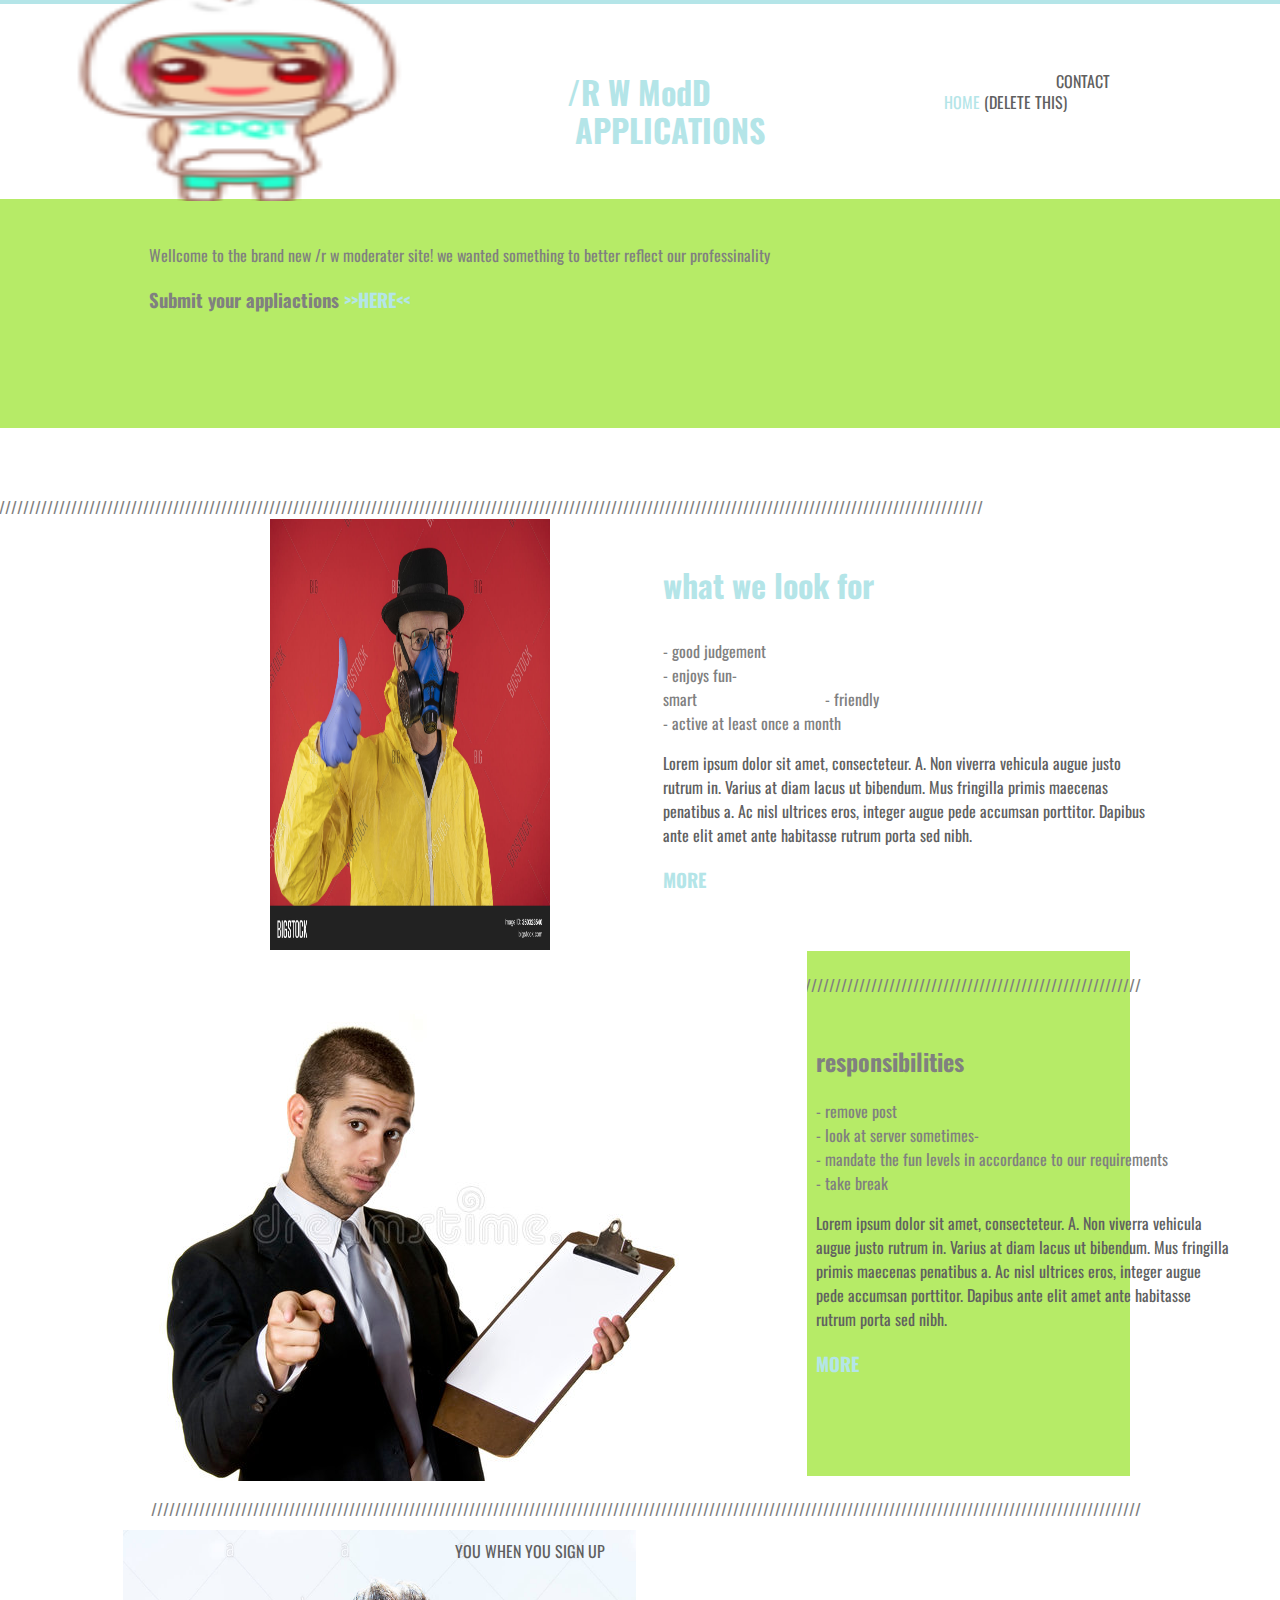
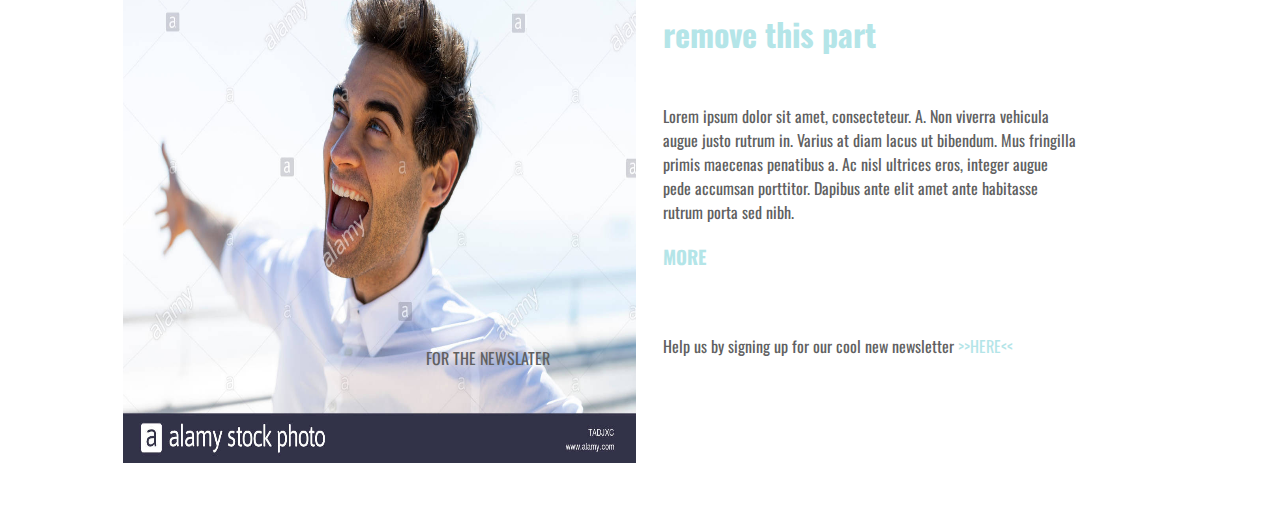
<file: index.html>
<!doctype html><html lang=""><head>
    <title>new application website!!! - Home</title>
    <meta charset="UTF-8">
    <meta name="generator" content="Silex v2.2.12">

    
    

    <script type="text/javascript" src="js/jquery.js"></script>
    
    
    <script type="text/javascript" src="js/front-end.js"></script>
    <link rel="stylesheet" href="css/normalize.css">
    <link rel="stylesheet" href="css/front-end.css">

    

    

    






    
    































    
    
<link href="https://fonts.googleapis.com/css?family=Oswald" rel="stylesheet" class="silex-custom-font"><meta name="viewport" content="width=device-width, initial-scale=1"><script type="text/javascript" class="silex-script"></script><script src="js/script.js" type="text/javascript"></script><link href="css/styles.css" rel="stylesheet" type="text/css"><style>body { opacity: 0; transition: .25s opacity ease; }</style></head>

<body data-silex-type="container-element" class="body-initial all-style enable-mobile prevent-resizable prevent-selectable editable-style .my-class silex-runtime silex-published" style="" data-new-gr-c-s-loaded="8.872.0" data-current-page="page-home">
    
    
    



    



































    













    
    

    



    
    






























<section data-silex-type="container-element" class="container-element editable-style silex-id-1483130857943-13 section-element small-height website-min-width hide-on-mobile prevent-resizable">
        <div data-silex-type="container-element" class="editable-style silex-element-content website-width silex-id-1483130857943-12 container-element" style=""></div>
    </section><section data-silex-type="container-element" class="container-element editable-style silex-id-1483130355289-7 section-element website-min-width prevent-resizable" style="">
        
    <div data-silex-type="container-element" class="editable-style silex-element-content website-width silex-id-1483130355289-6 container-element" style="">
            
            

        <div data-silex-type="text-element" class="editable-style silex-id-1552772425150-3 text-element silex-component prevent-resizable hamburger-menu prevent-auto-z-index hide-on-desktop" style=""><div class="silex-element-content normal"><style>.hamburger-menu_1616869184738_369 {position: absolute; z-index: 20;}.silex-editor .hamburger-menu_1616869184738_369 nav {left: -9999px;}.hamburger-menu_1616869184738_369 nav ul {margin-top: 80px;}.hamburger-menu_1616869184738_369 nav {opacity: 0; position: absolute; background-color: #B4E5E8; transition: left 1s ease, height 0s ease 1s; left: -300px; width: 300px; height: 20px;}.hamburger-menu_1616869184738_369.open nav {opacity: 1; height: 100vh; left: 0; transition: left 1s ease, height 0s ease 0s;}.hamburger-menu_1616869184738_369 .nav-container {z-index: 10; position: absolute;}.hamburger-menu_1616869184738_369.open .nav-container {}.hamburger-menu_1616869184738_369 .hamburger-btn {z-index: 20; cursor: pointer; position: absolute;}.hamburger-menu_1616869184738_369 .hamburger-btn span {display: block; width: 30px; height: 5px; margin-bottom: 3px; position: relative; background-color: #000000; border: 1px solid #ffffff; border-radius: 3px; transition: border-color 0.1s ease-in,
      opacity 0.1s ease-in,
      transform 0.1s ease-in,
      background 0.1s ease-in;}.hamburger-menu_1616869184738_369.open .hamburger-btn span {border-color: rgba(255, 255, 255, 0);}.hamburger-menu_1616869184738_369 .hamburger-btn span:first-child {transform-origin: 4px -2px;}.hamburger-menu_1616869184738_369.open .hamburger-btn span:first-child {transform: rotate(45deg) translate(7px, -4px);}.hamburger-menu_1616869184738_369.open .hamburger-btn span:nth-last-child(2) {opacity: 0;}.hamburger-menu_1616869184738_369 .hamburger-btn span:nth-child(3) {transform-origin: -11px 4px;}.hamburger-menu_1616869184738_369.open .hamburger-btn span:nth-child(3) {transform: rotate(-45deg) translate(0, 12px);}</style>
<!-- inspired by https://codepen.io/erikterwan/pen/EVzeRP -->
<div class="hamburger-menu_1616869184738_369 closed">
    <div class="hamburger-btn ">
      <span></span>
      <span></span>
      <span></span>
    </div>
    <div class="nav-container">
      <div class="prevent-scale">
        <nav role="navigation" class="">
            <ul>
            
                <li><a href="./" class="page-link-active">Home</a></li>
            
                <li><a href="contact.html" class="">Contact</a></li>
            
                <li><a href="https://www.silex.me/">Powered by Silex</a></li>
            
            </ul>
        </nav>
      </div>
  </div>
</div>
<script>
(function() {
  var isOpen = false;
  function close() {
    isOpen = false;
    $('.hamburger-menu_1616869184738_369').removeClass('open');
    $('.hamburger-menu_1616869184738_369').addClass('closed');
  }
  function open() {
    isOpen = true;
    $('.hamburger-menu_1616869184738_369').addClass('open');
    $('.hamburger-menu_1616869184738_369').removeClass('closed');
  }
  function toggle() {
    if(isOpen) close();
    else open();
  }
  var silexElement = $('.hamburger-menu_1616869184738_369').closest('.editable-style');
  function move(data) {
    var offset = silexElement.offset();
    $('.hamburger-menu_1616869184738_369 .nav-container').css({
      'transform': 'translate(' + (data.scrollLeft - (offset.left/data.scale)) + 'px, ' + (data.scrollTop - (offset.top/data.scale)) + 'px)'
    });
  }
  $('.hamburger-menu_1616869184738_369 .hamburger-btn').click(function() { toggle(); });
  $(document).on('silex.scroll silex.resize', function(e) {
    close();
    move(window.silex);
  });
  close();
})();
</script>
</div></div><div data-silex-type="container-element" class="editable-style container-element silex-id-1594114016137-2 hide-on-desktop" style=""></div><div data-silex-type="image-element" class="editable-style image-element silex-id-1616762791400-0 page-home paged-element paged-element-visible" style=""><img src="assets/oLkw0_kjla_9rMas5goUz9vbjc9SD_J_ucAevXoNpQo.png"></div><div data-silex-type="text-element" class="editable-style text-element silex-id-1436036521917-4 nav hide-on-mobile" style="">
                    <div class="silex-element-content normal">
                        <p><a href="contact.html" class="">CONTACT</a>
                    </p></div>
                </div><div data-silex-type="text-element" class="editable-style text-element silex-id-1436036522018-5 nav hide-on-mobile" style="">
                    <div class="silex-element-content normal"><p>
                        <a href="./" class="page-link-active">HOME</a> (DELETE THIS)
                    </p></div>
                </div><a href="./" data-silex-type="text-element" class="editable-style text-element grey-text silex-id-1436036524330-28 page-home paged-element paged-element-visible page-link-active" style="">
                    <div class="silex-element-content normal">
                        <h1>/R W ModD</h1><h1>&nbsp;APPLICATIONS<br></h1><p><br></p><p><br></p></div>
                </a></div></section><section data-silex-type="container-element" class="container-element editable-style silex-id-1483131519736-31 section-element website-min-width prevent-resizable page-home paged-element paged-element-visible" style="">
        <div data-silex-type="container-element" class="editable-style silex-element-content website-width silex-id-1483131519736-30 container-element" style="">
            
        <div data-silex-type="text-element" class="editable-style text-element silex-id-1436036524230-27" style="">
                <div class="silex-element-content normal">Wellcome to the brand new /r w moderater site! we wanted something to better reflect our professinality<br><h3>Submit your appliactions<a href="https://tenor.com/view/monkey-dance-swag-gif-14656700" title="mod application link (IMPORTANT - REMEMBER TO CHANGE PLACEHOLDER)"> <b>&gt;&gt;HERE&lt;&lt; </b></a><br></h3>
                </div>
            </div></div>
    </section><section data-silex-type="container-element" class="container-element editable-style section-element silex-id-1483130397853-8 website-min-width prevent-resizable page-home paged-element paged-element-visible" style="">
        
    <div data-silex-type="container-element" class="editable-style silex-element-content website-width container-element silex-id-1483130397854-9" style="">
            
            

            
        <div data-silex-type="text-element" class="editable-style text-element full-width grey-text silex-id-1436036523928-24 hide-on-mobile" style="">
                <div class="silex-element-content normal">
                    /////////////////////////////////////////////////////////////////////////////////////////////////////////////////////////////////////////////////////////////////////
                </div>
            </div><div data-silex-type="text-element" class="editable-style text-element product-details silex-id-1436036523626-21" style="">
                <div class="silex-element-content normal">
                    <h1>what we look for <br></h1>
                    
                        <br>- good judgement<br><div>- enjoys fun-<br></div><div> smart&nbsp;&nbsp;&nbsp;&nbsp;&nbsp;&nbsp;&nbsp;&nbsp;&nbsp;&nbsp;&nbsp;&nbsp;&nbsp;&nbsp;&nbsp;&nbsp;&nbsp;&nbsp;&nbsp;&nbsp;&nbsp;&nbsp;&nbsp;&nbsp;&nbsp;&nbsp;&nbsp;&nbsp;&nbsp;&nbsp;&nbsp; - friendly</div><div>- active at least once a month<br></div>
                    
                    
                        <p>Lorem ipsum dolor sit amet, consecteteur. A. Non viverra vehicula augue justo rutrum in. Varius at diam lacus ut bibendum. Mus fringilla primis maecenas penatibus a. Ac nisl ultrices eros, integer augue pede accumsan porttitor.
                            Dapibus ante elit amet ante habitasse rutrum porta sed nibh. <br></p><h3><a href="./" class="page-link-active">MORE</a></h3>
                    
                </div>
            </div><div data-silex-type="image-element" class="editable-style image-element silex-id-1616763177508-1" style=""><img src="assets/350323540.jpg"></div></div></section><section data-silex-type="container-element" class="container-element editable-style section-element silex-id-1483131239726-14 website-min-width prevent-resizable page-home paged-element paged-element-visible" style="">

        
    <div data-silex-type="container-element" class="editable-style silex-element-content website-width container-element silex-id-1483131239727-15">
            
            

            
        <div data-silex-type="text-element" class="editable-style text-element full-width grey-text silex-id-1483131239727-17 hide-on-mobile">
                <div class="silex-element-content normal">
                    /////////////////////////////////////////////////////////////////////////////////////////////////////////////////////////////////////////////////////////////////////
                </div>
            </div><div data-silex-type="text-element" class="editable-style text-element product-details silex-id-1483131239727-18" style="">
                <div class="silex-element-content normal">
                    <h2>responsibilities</h2>
                    
                        - remove post<br><div>- look at server sometimes- <br></div><div>- mandate the fun levels in accordance to our requirements<br></div>- take break
                    
                    
                        <p>Lorem ipsum dolor sit amet, consecteteur. A. Non viverra vehicula augue justo rutrum in. Varius at diam lacus ut bibendum. Mus fringilla primis maecenas penatibus a. Ac nisl ultrices eros, integer augue pede accumsan porttitor.
                            Dapibus ante elit amet ante habitasse rutrum porta sed nibh. <br></p><h3><a href="./" class="page-link-active">MORE</a></h3>
                    
                </div>
            </div><div data-silex-type="image-element" class="editable-style image-element silex-id-1616763489892-2" style=""><img src="assets/young-man-clipboard-8923212.jpg"></div></div></section><section data-silex-type="container-element" class="container-element editable-style section-element silex-id-1483131242514-19 website-min-width prevent-resizable page-home paged-element paged-element-visible">

        
    <div data-silex-type="container-element" class="editable-style silex-element-content website-width container-element silex-id-1483131242514-20" style="">
            
            

            
        <div data-silex-type="text-element" class="editable-style text-element full-width grey-text silex-id-1483131242515-22 hide-on-mobile">
                <div class="silex-element-content normal">
                    /////////////////////////////////////////////////////////////////////////////////////////////////////////////////////////////////////////////////////////////////////
                </div>
            </div><div data-silex-type="text-element" class="editable-style text-element product-details silex-id-1483131242515-23" style="">
                <div class="silex-element-content normal">
                    <h1>remove this part<br></h1>
                    
                        <br>
                    
                    
                        <p>Lorem ipsum dolor sit amet, consecteteur. A. Non viverra vehicula augue justo rutrum in. Varius at diam lacus ut bibendum. Mus fringilla primis maecenas penatibus a. Ac nisl ultrices eros, integer augue pede accumsan porttitor.
                            Dapibus ante elit amet ante habitasse rutrum porta sed nibh. <br></p><h3><a href="./" class="page-link-active">MORE</a></h3><h3><br></h3><p>Help us by signing up for our cool new newsletter <a href="help.html" linktype="LinkTypePage" title="Our brand new newsletter">&gt;&gt;HERE&lt;&lt;</a> <br></p>
                    
                </div>
            </div><div data-silex-type="image-element" class="editable-style image-element silex-id-1616870264072-9" style=""><img src="assets/portrait-of-man-crying-for-joy-TADJXC.jpg"></div><div data-silex-type="text-element" class="editable-style text-element silex-id-1616870299646-11" style=""><div class="silex-element-content normal"><p>FOR THE NEWSLATER<br></p></div></div><div data-silex-type="text-element" class="editable-style text-element silex-id-1616870280276-10" style=""><div class="silex-element-content normal"><p>YOU WHEN YOU SIGN UP<br></p></div></div></div></section><section data-silex-type="container-element" class="container-element editable-style section-element silex-id-1483130400381-10 website-min-width prevent-resizable" style="">
        
    <div data-silex-type="container-element" class="editable-style silex-element-content website-width container-element silex-id-1483130400382-11" style="">
            
        </div></section></body></html>
</file>
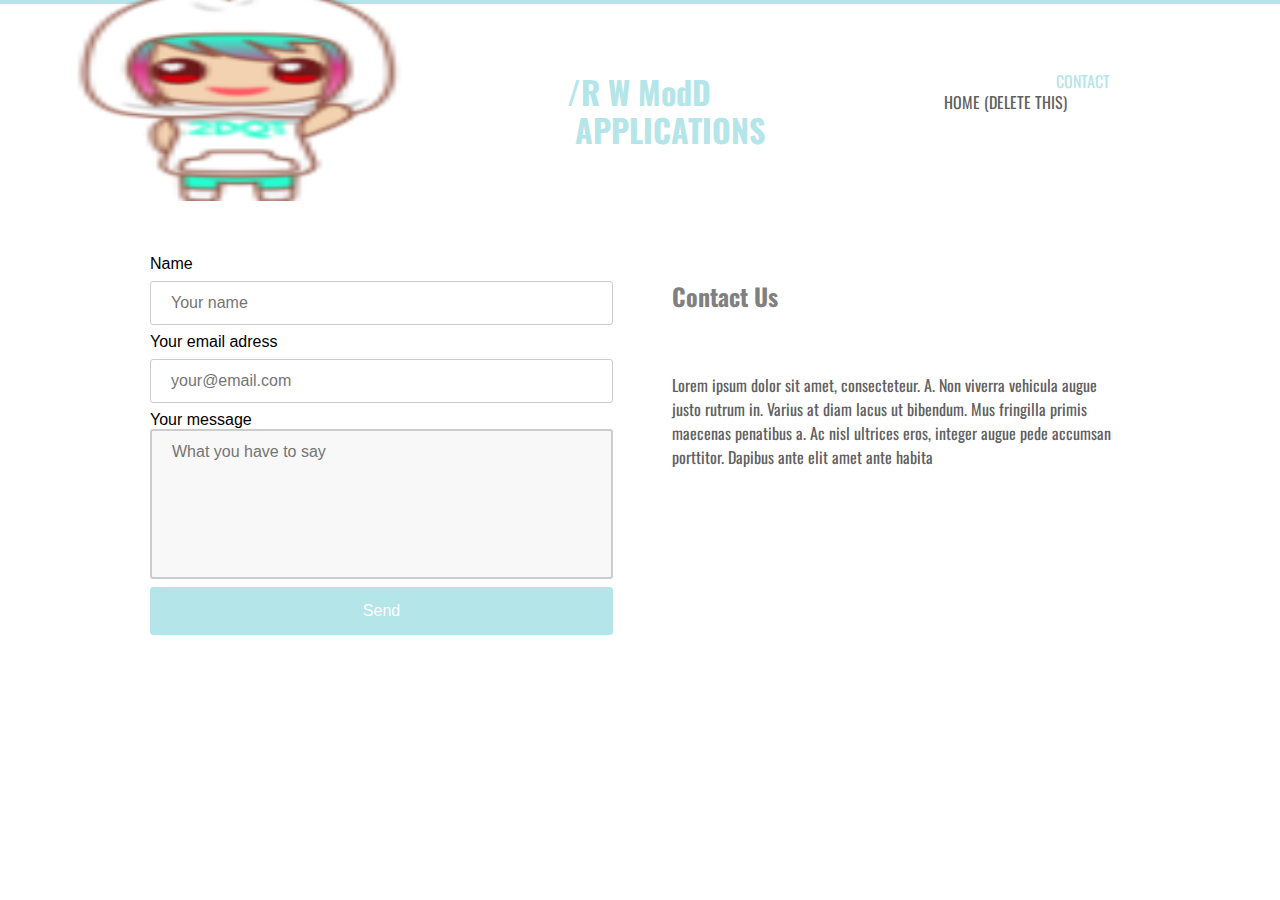
<file: contact.html>
<!doctype html><html lang=""><head>
    <title>Clean &amp; Square free template - Contact</title>
    <meta charset="UTF-8">
    <meta name="generator" content="Silex v2.2.12">

    
    

    <script type="text/javascript" src="js/jquery.js"></script>
    
    
    <script type="text/javascript" src="js/front-end.js"></script>
    <link rel="stylesheet" href="css/normalize.css">
    <link rel="stylesheet" href="css/front-end.css">

    

    

    






    
    































    
    
<link href="https://fonts.googleapis.com/css?family=Oswald" rel="stylesheet" class="silex-custom-font"><meta name="viewport" content="width=device-width, initial-scale=1"><script type="text/javascript" class="silex-script"></script><script src="js/script.js" type="text/javascript"></script><link href="css/styles.css" rel="stylesheet" type="text/css"><style>body { opacity: 0; transition: .25s opacity ease; }</style></head>

<body data-silex-type="container-element" class="body-initial all-style enable-mobile prevent-resizable prevent-selectable editable-style silex-runtime silex-published" style="" data-new-gr-c-s-loaded="8.872.0" data-current-page="page-contact">
    <section data-silex-type="container-element" class="container-element editable-style silex-id-1483130857943-13 section-element small-height website-min-width hide-on-mobile prevent-resizable">
        <div data-silex-type="container-element" class="editable-style silex-element-content website-width silex-id-1483130857943-12 container-element" style=""></div>
    </section>
    
    <section data-silex-type="container-element" class="container-element editable-style silex-id-1483130355289-7 section-element website-min-width prevent-resizable" style="top: 0px; left: 0px;">
        
    <div data-silex-type="container-element" class="editable-style silex-element-content website-width silex-id-1483130355289-6 container-element" style="">
            
            

        <div data-silex-type="text-element" class="editable-style silex-id-1552772425150-3 text-element silex-component prevent-resizable hamburger-menu prevent-auto-z-index hide-on-desktop" style=""><div class="silex-element-content normal"><style>.hamburger-menu_1616762356013_526 {position: absolute; z-index: 20;}.silex-editor .hamburger-menu_1616762356013_526 nav {left: -9999px;}.hamburger-menu_1616762356013_526 nav ul {margin-top: 80px;}.hamburger-menu_1616762356013_526 nav {opacity: 0; position: absolute; background-color: #B4E5E8; transition: left 1s ease, height 0s ease 1s; left: -300px; width: 300px; height: 20px;}.hamburger-menu_1616762356013_526.open nav {opacity: 1; height: 100vh; left: 0; transition: left 1s ease, height 0s ease 0s;}.hamburger-menu_1616762356013_526 .nav-container {z-index: 10; position: absolute;}.hamburger-menu_1616762356013_526.open .nav-container {}.hamburger-menu_1616762356013_526 .hamburger-btn {z-index: 20; cursor: pointer; position: absolute;}.hamburger-menu_1616762356013_526 .hamburger-btn span {display: block; width: 30px; height: 5px; margin-bottom: 3px; position: relative; background-color: #000000; border: 1px solid #ffffff; border-radius: 3px; transition: border-color 0.1s ease-in,
      opacity 0.1s ease-in,
      transform 0.1s ease-in,
      background 0.1s ease-in;}.hamburger-menu_1616762356013_526.open .hamburger-btn span {border-color: rgba(255, 255, 255, 0);}.hamburger-menu_1616762356013_526 .hamburger-btn span:first-child {transform-origin: 4px -2px;}.hamburger-menu_1616762356013_526.open .hamburger-btn span:first-child {transform: rotate(45deg) translate(7px, -4px);}.hamburger-menu_1616762356013_526.open .hamburger-btn span:nth-last-child(2) {opacity: 0;}.hamburger-menu_1616762356013_526 .hamburger-btn span:nth-child(3) {transform-origin: -11px 4px;}.hamburger-menu_1616762356013_526.open .hamburger-btn span:nth-child(3) {transform: rotate(-45deg) translate(0, 12px);}</style>
<!-- inspired by https://codepen.io/erikterwan/pen/EVzeRP -->
<div class="hamburger-menu_1616762356013_526 closed">
    <div class="hamburger-btn ">
      <span></span>
      <span></span>
      <span></span>
    </div>
    <div class="nav-container">
      <div class="prevent-scale">
        <nav role="navigation" class="">
            <ul>
            
                <li><a href="./" class="">Home</a></li>
            
                <li><a href="contact.html" class="page-link-active">Contact</a></li>
            
                <li><a href="https://www.silex.me/">Powered by Silex</a></li>
            
            </ul>
        </nav>
      </div>
  </div>
</div>
<script>
(function() {
  var isOpen = false;
  function close() {
    isOpen = false;
    $('.hamburger-menu_1616762356013_526').removeClass('open');
    $('.hamburger-menu_1616762356013_526').addClass('closed');
  }
  function open() {
    isOpen = true;
    $('.hamburger-menu_1616762356013_526').addClass('open');
    $('.hamburger-menu_1616762356013_526').removeClass('closed');
  }
  function toggle() {
    if(isOpen) close();
    else open();
  }
  var silexElement = $('.hamburger-menu_1616762356013_526').closest('.editable-style');
  function move(data) {
    var offset = silexElement.offset();
    $('.hamburger-menu_1616762356013_526 .nav-container').css({
      'transform': 'translate(' + (data.scrollLeft - (offset.left/data.scale)) + 'px, ' + (data.scrollTop - (offset.top/data.scale)) + 'px)'
    });
  }
  $('.hamburger-menu_1616762356013_526 .hamburger-btn').click(function() { toggle(); });
  $(document).on('silex.scroll silex.resize', function(e) {
    close();
    move(window.silex);
  });
  close();
})();
</script>
</div></div><div data-silex-type="container-element" class="editable-style container-element silex-id-1594114016137-2 hide-on-desktop" style=""></div><div data-silex-type="image-element" class="editable-style image-element silex-id-1616762791400-0" style=""><img src="assets/oLkw0_kjla_9rMas5goUz9vbjc9SD_J_ucAevXoNpQo.png"></div><div data-silex-type="text-element" class="editable-style text-element silex-id-1436036521917-4 nav hide-on-mobile" style="">
                    <div class="silex-element-content normal">
                        <p><a href="contact.html" class="page-link-active">CONTACT</a>
                    </p></div>
                </div><div data-silex-type="text-element" class="editable-style text-element silex-id-1436036522018-5 nav hide-on-mobile" style="">
                    <div class="silex-element-content normal"><p>
                        <a href="./" class="">HOME</a> (DELETE THIS)
                    </p></div>
                </div><a href="./" data-silex-type="text-element" class="editable-style text-element grey-text silex-id-1436036524330-28" style="">
                    <div class="silex-element-content normal">
                        <h1>/R W ModD</h1><h1>&nbsp;APPLICATIONS<br></h1><p><br></p><p><br></p></div>
                </a></div></section>



    



































    













    
    

    



    <section data-silex-type="container-element" class="container-element editable-style section-element silex-id-1483131410736-25 website-min-width prevent-resizable page-contact paged-element paged-element-visible">

        <div data-silex-type="container-element" class="editable-style silex-element-content website-width container-element silex-id-1483131410737-26">



            <div data-silex-type="text-element" class="editable-style text-element product-details silex-id-1436036521716-2">
                <div class="silex-element-content normal">
                    <h2>Contact Us</h2>
                    <h1>
                        <br>
                        
                            </h1><p>Lorem ipsum dolor sit amet, consecteteur. A. Non viverra vehicula augue justo rutrum in. Varius at diam lacus ut bibendum. Mus fringilla primis maecenas penatibus a. Ac nisl ultrices eros, integer augue pede accumsan porttitor.
                                Dapibus ante elit amet ante habita</p><p></p><p><a href="//disap.org/"></a></p>
                </div>
            </div>
            
    <div data-silex-type="html-element" class="editable-style silex-id-1538155859204-2 html-element silex-component silex-component-form silex-use-height-not-minheight" style=""><div class="silex-element-content"><form id="id_1616762356010_643" action="https://formspree.io/your@email.com" method="POST">
  
  <div>
    <label for="field1">Name</label>
    <input type="text" required="" id="field1" name="field1" placeholder="Your name">
  </div>
  
  
  <div>
    <label for="field2">Your email adress</label>
    <input type="text" required="" id="field2" name="field2" placeholder="your@email.com">
  </div>
  
  
  <div class="fill-vertical">
    <label for="field3">Your message</label>
    <textarea required="" id="field3" name="field3" placeholder="What you have to say"></textarea>
  </div>
  
  <input type="submit" value="Send">
</form>
<style>#id_1616762356010_643 input[type=text], select {width: 100%; padding: 12px 20px; margin: 8px 0; display: inline-block; border: 1px solid #ccc; border-radius: 3px; box-sizing: border-box;}#id_1616762356010_643 input[type=submit] {width: 100%; background-color: #B4E5E8; color: #FFFFFF; padding: 14px 20px; margin: 8px 0; border: 1px solid #B4E5E8; border-radius: 3px; cursor: pointer;}#id_1616762356010_643 label {color: #000000;}#id_1616762356010_643 .fill-vertical {flex: 1 1 auto; display: flex; flex-direction: column;}#id_1616762356010_643 .fill-vertical textarea {flex: 1 1 auto; width: 100%; height: 150px; padding: 12px 20px; box-sizing: border-box; border: 2px solid #ccc; border-radius: 3px; background-color: #f8f8f8; font-size: 16px; resize: none;}#id_1616762356010_643 {border-radius: 3px; display: flex; flex-direction: column; justify-content: space-between; height: 100%;}</style>

</div></div></div>
    </section>
    <section data-silex-type="container-element" class="container-element editable-style section-element silex-id-1483130400381-10 website-min-width prevent-resizable">
        <div data-silex-type="container-element" class="editable-style silex-element-content website-width container-element silex-id-1483130400382-11">
            
        </div>
    </section>






























</body></html>
</file>
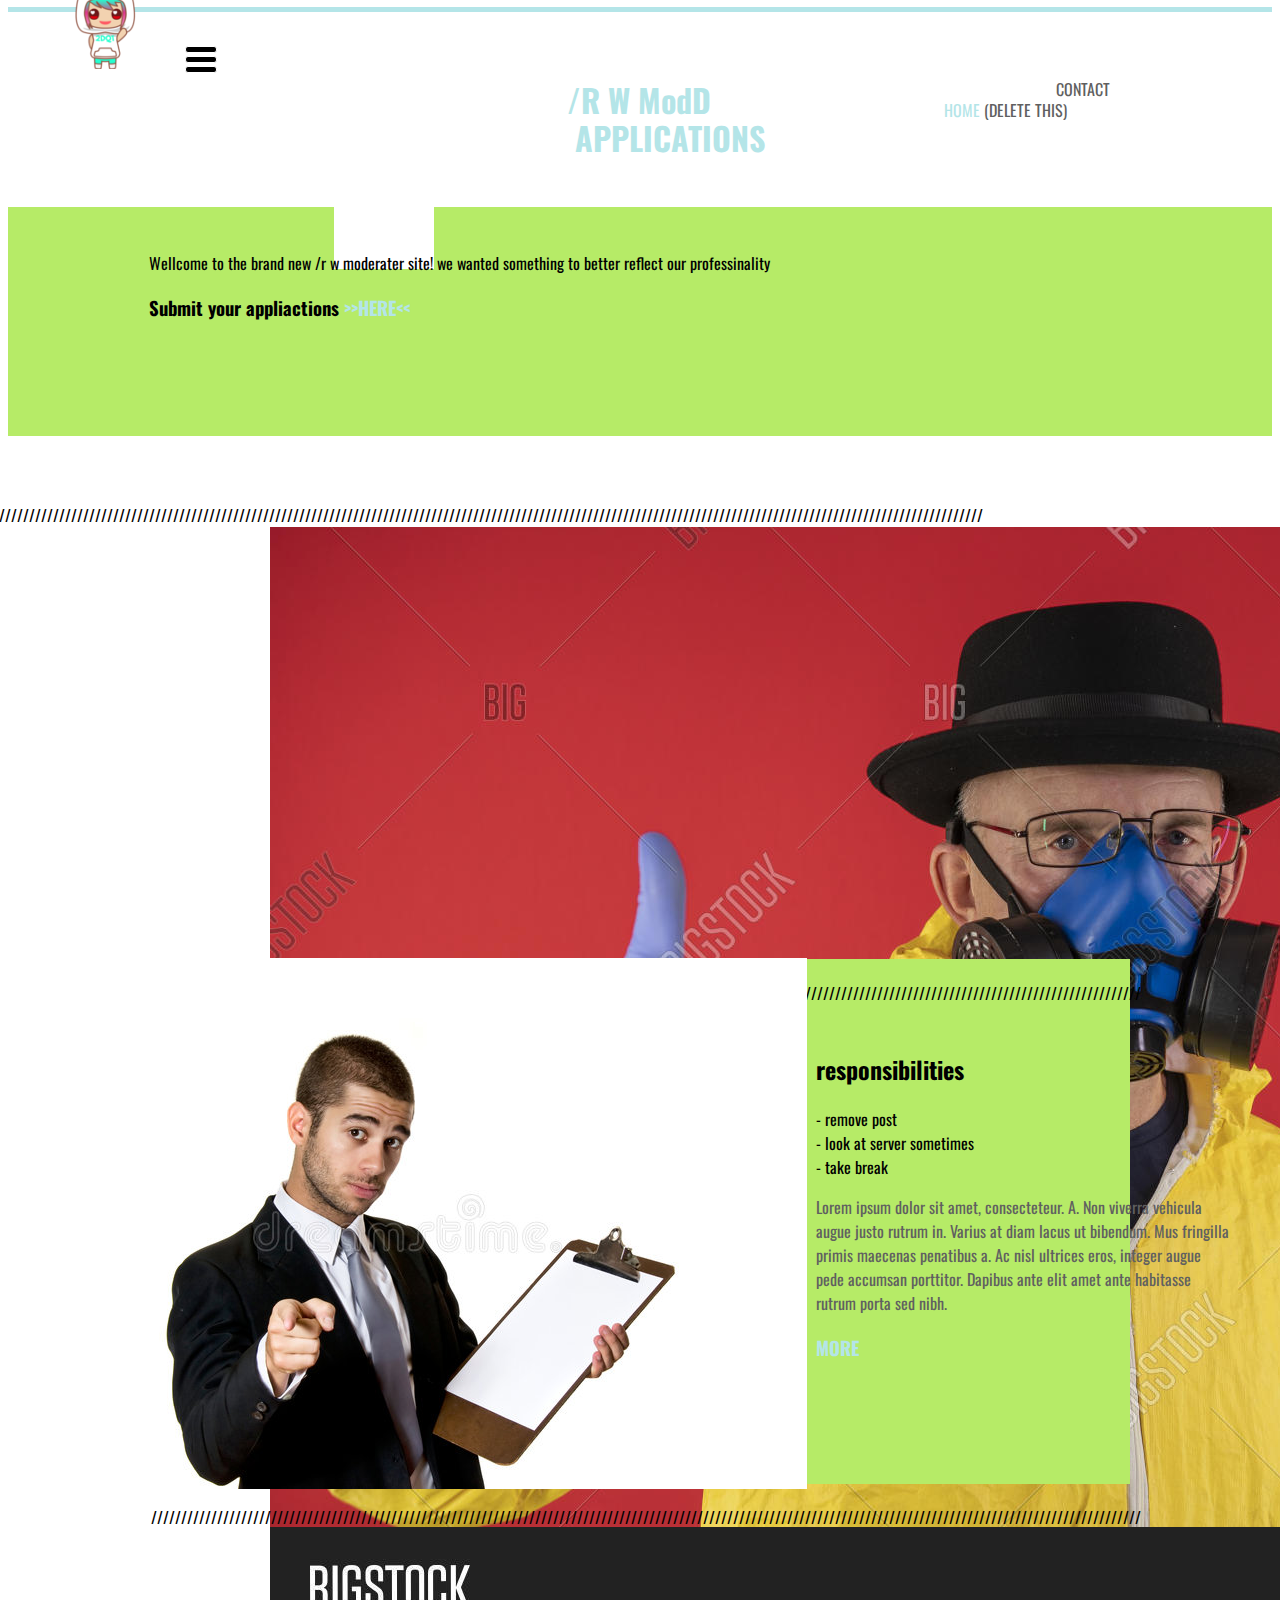
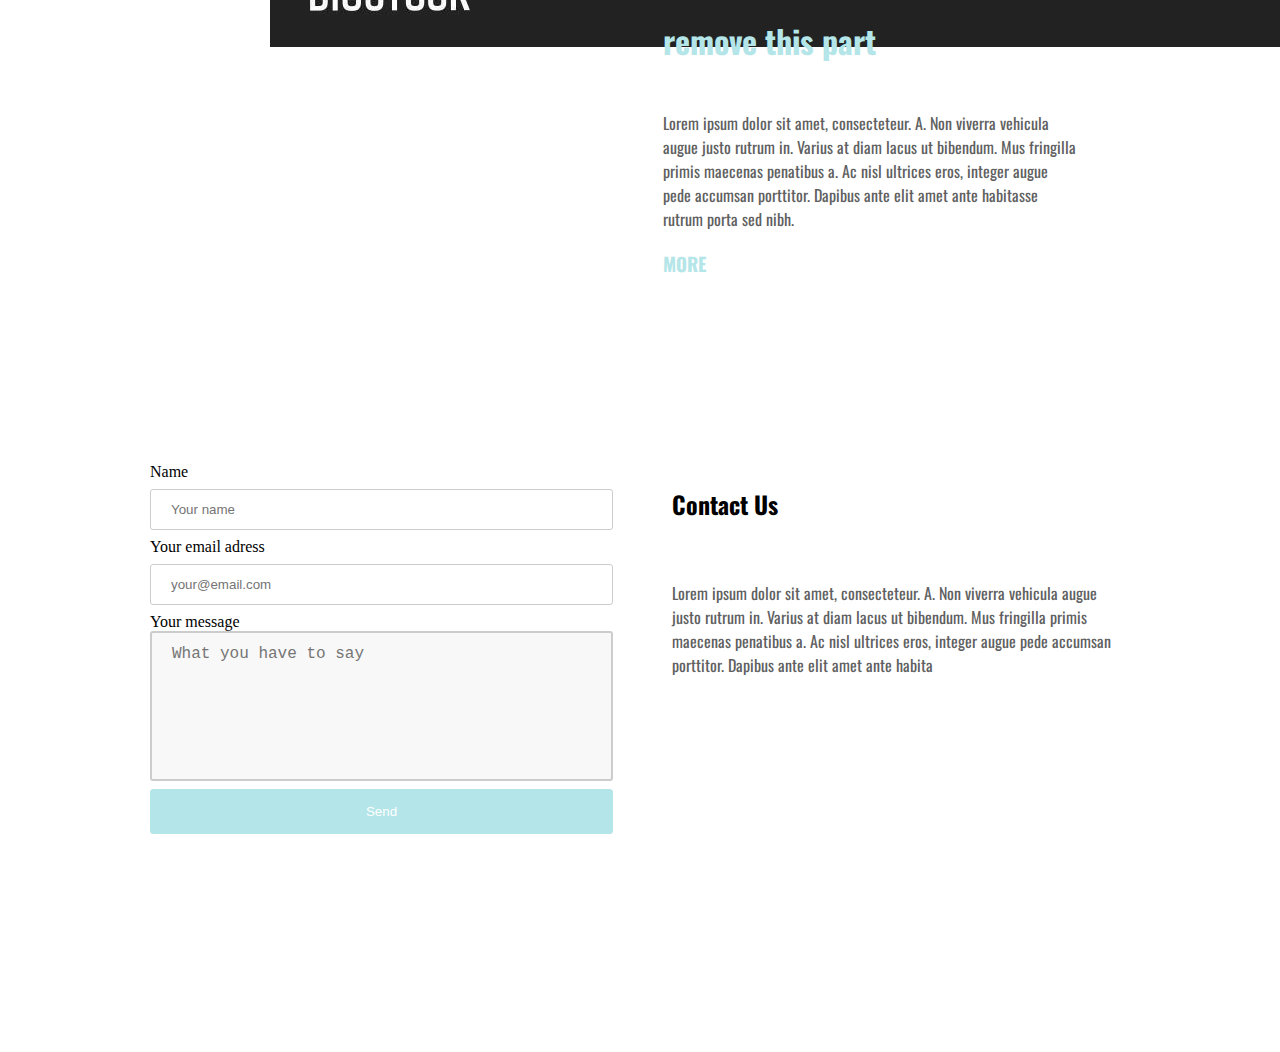
<file: editable.html>
<!DOCTYPE html><html lang=""><head><script class="silex-json-styles" type="text/javascript" data-silex-static="">
    window.silex = window.silex || {}
    window.silex.data = {"site":{"width":980},"pages":[{"id":"page-home","displayName":"Home","link":{"linkType":"LinkTypePage","href":"#!page-home"},"canDelete":true,"canProperties":true,"canMove":true,"canRename":true,"opened":false},{"id":"page-contact","displayName":"Contact","link":{"linkType":"LinkTypePage","href":"#!page-contact"},"canDelete":true,"canProperties":true,"canMove":true,"canRename":true,"opened":false}]}</script>
    <title>Clean &amp; Square free template</title>
    <meta charset="UTF-8">
    <meta name="generator" content="Silex v2.2.12">

    <style type="text/css" class="silex-style"></style>
    <style class="silex-inline-styles" type="text/css">.body-initial {cursor: auto; background-color: rgb(255, 255, 255); position: static;}.silex-id-1483130857943-13 {background-color: rgba(180,229,232,1); min-width: 980px; position: static; margin-top: -1px;}.silex-id-1483130857943-12 {background-color: transparent; min-height: 5px; position: relative; margin-left: auto; margin-right: auto;}.silex-id-1483130355289-7 {position: static; margin-top: -1px;}.silex-id-1483130355289-6 {background-color: transparent; min-height: 197px; position: relative; margin-left: auto; margin-right: auto;}.silex-id-1552772425150-3 {width: 33px; background-color: transparent; top: 35px; left: 35px; min-height: 27px; position: absolute;}.silex-id-1436036524330-28 {width: 378px; top: 60px; left: 417px; min-height: 215px; position: absolute;}.silex-id-1436036522018-5 {width: 146px; top: 71px; left: 782px; min-height: 80px; position: absolute;}.silex-id-1436036521917-4 {width: 285px; top: 50px; left: 790px; min-height: 119px; position: absolute;}.silex-id-1483131519736-31 {position: static; margin-top: -1px; background-color: rgba(182,235,103,1);}.silex-id-1483131519736-30 {background-color: transparent; min-height: 229px; position: relative; margin-left: auto; margin-right: auto;}.silex-id-1436036524230-27 {width: 822px; top: 44px; left: -1px; min-height: 146px; position: absolute;}.silex-id-1483130397853-8 {position: static; margin-top: -1px; background-color: transparent;}.silex-id-1483130397854-9 {background-color: transparent; min-height: 525px; position: relative; margin-left: auto; margin-right: auto;}.silex-id-1436036523928-24 {width: 978px; top: 68px; left: -157px; min-height: 24px; position: absolute;}.silex-id-1436036523626-21 {width: 485px; top: 129px; left: 513px; min-height: 383px; position: absolute;}.silex-id-1483131239726-14 {position: static; margin-top: -1px;}.silex-id-1483131239727-15 {background-color: rgba(182,235,103,1); min-height: 525px; position: relative; margin-left: auto; margin-right: auto;}.silex-id-1483131239727-17 {width: 978px; top: 22px; left: 1px; min-height: 26px; position: absolute;}.silex-id-1483131239727-18 {width: 415px; top: 72px; left: 666px; min-height: 348px; position: absolute;}.silex-id-1483131242514-19 {position: static; margin-top: -1px;}.silex-id-1483131242514-20 {background-color: transparent; min-height: 525px; position: relative; margin-left: auto; margin-right: auto;}.silex-id-1483131242515-22 {width: 978px; top: 22px; left: 1px; min-height: 26px; position: absolute;}.silex-id-1483131242515-23 {width: 415px; top: 129px; left: 513px; min-height: 302px; position: absolute;}.silex-id-1483131410736-25 {position: static; margin-top: -1px;}.silex-id-1483131410737-26 {background-color: transparent; min-height: 525px; position: relative; margin-left: auto; margin-right: auto;}.silex-id-1436036521716-2 {width: 457px; top: 59px; left: 522px; min-height: 393px; position: absolute;}.silex-id-1538155859204-2 {width: 463px; height: 407px; background-color: transparent; top: 56px; left: 0px; position: absolute;}.silex-id-1483130400381-10 {min-width: 980px; position: static; margin-top: -1px;}.silex-id-1483130400382-11 {background-color: transparent; min-height: 113px; position: relative; margin-left: auto; margin-right: auto;}.silex-id-1594114016137-2 {width: 100px; min-height: 100px; background-color: rgb(255, 255, 255); position: absolute; top: 158px; left: 184px;}.silex-id-1616762791400-0 {width: 336px; height: 242px; position: absolute; top: -44px; left: -76px;}.silex-id-1616763177508-1 {width: 280px; height: 433px; position: absolute; top: 92px; left: 120px;}.silex-id-1616763489892-2 {width: 800px; height: 531px; position: absolute; top: -1px; left: -143px;}@media only screen and (max-width: 480px) {.silex-id-1483130355289-7 {top: 20px; left: 0px;}.silex-id-1483130355289-6 {min-height: 364px; display: flex; flex-direction: row;}.silex-id-1552772425150-3 {min-height: 27px; width: 33px; position: static;}.silex-id-1436036524330-28 {min-height: 196px; top: 0px; left: 0px; width: 381px;}.silex-id-1483131519736-31 {top: 401px; left: 0px;}.silex-id-1483131519736-30 {min-height: 415px;}.silex-id-1436036524230-27 {top: 44px; left: -1px; width: 440px; min-height: 325px;}.silex-id-1483130397853-8 {top: 730px; left: 0px;}.silex-id-1483130397854-9 {min-height: 445.433349609375px;}.silex-id-1483131239726-14 {top: 1470px; left: 0px;}.silex-id-1483131239727-15 {min-height: 735px;}.silex-id-1483131242514-19 {top: 2205px; left: 0px;}.silex-id-1483131242514-20 {min-height: 456.433349609375px;}.silex-id-1483131242515-23 {top: 384px; left: 15px; width: 415px; min-height: 314px;}.silex-id-1483131410736-25 {top: 401px; left: 0px;}.silex-id-1483131410737-26 {top: 0px; left: 12px; width: 445px; min-height: 791px;}.silex-id-1538155859204-2 {height: 407px; top: 0px; left: 0px; width: 460px;}.silex-id-1483130400381-10 {top: 3487px; left: 0px;}.silex-id-1483130400382-11 {min-height: 213px;}.silex-id-1594114016137-2 {min-height: 20px; width: 328px; display: flex; justify-content: left; position: static; align-items: center; flex-direction: column;}}</style>

    <script type="text/javascript" src="https://editor.silex.me/static/2.11/jquery.js" data-silex-static=""></script>
    <script type="text/javascript" src="https://editor.silex.me/static/2.11/jquery-ui.js" data-silex-static="" data-silex-remove-publish=""></script>
    <script type="text/javascript" src="https://editor.silex.me/static/2.11/pageable.js" data-silex-static="" data-silex-remove-publish=""></script>
    <script type="text/javascript" src="https://editor.silex.me/static/2.11/front-end.js" data-silex-static=""></script>
    <link rel="stylesheet" href="https://editor.silex.me/static/2.11/normalize.css" data-silex-static="">
    <link rel="stylesheet" href="https://editor.silex.me/static/2.11/front-end.css" data-silex-static="">

    

    

    






    
    <style type="text/css" class="silex-style-settings">.website-width {width: 980px;}@media (min-width: 481px) {.silex-editor {min-width: 1180px;}}</style>































    
    
<link href="https://fonts.googleapis.com/css?family=Oswald" rel="stylesheet" class="silex-custom-font"><meta name="viewport" content="width=device-width, initial-scale=1"><script type="text/javascript" class="silex-script"></script><style class="silex-prodotype-style" type="text/css" data-style-id="all-style">h1 {color: #B4E5E8; line-height: 0.5;}.text-element > .silex-element-content {font-family: 'Oswald', sans-serif; font-weight: normal;}p {color: #606060;}a {color: #B4E5E8; text-decoration: none;}[data-silex-href] {color: #B4E5E8; text-decoration: none;}.page-link-active {}@media only screen and (max-width: 480px) {h1 {line-height: 1;}.text-element > .silex-element-content {font-size: 22px;}}</style><style class="silex-prodotype-style" type="text/css" data-style-id="nav">.nav.text-element > .silex-element-content {text-align: center;}.nav a {color: #606060; text-decoration: none;}.nav [data-silex-href] {color: #606060; text-decoration: none;}.nav .page-link-active {color: #B4E5E8;}</style><style class="silex-prodotype-style" type="text/css" data-style-id="hamburger-menu">@media only screen and (max-width: 480px) {.hamburger-menu.text-element > .silex-element-content {line-height: 2;}.hamburger-menu a {color: #606060;}.hamburger-menu [data-silex-href] {color: #606060;}.hamburger-menu ul li {list-style-type: none; font-size: 1.5em;}.hamburger-menu .page-link-active {color: #B4E5E8;}}</style><style class="silex-prodotype-style" type="text/css" data-style-id="style-centered">.style-centered.text-element > .silex-element-content {text-align: center;}</style></head>

<body data-silex-type="container-element" class="body-initial all-style enable-mobile prevent-resizable prevent-selectable editable-style silex-runtime" data-silex-id="body-initial" style="" data-new-gr-c-s-loaded="8.872.0">
    <section data-silex-type="container-element" class="container-element editable-style silex-id-1483130857943-13 section-element small-height website-min-width hide-on-mobile prevent-resizable" data-silex-id="silex-id-1483130857943-13">
        <div data-silex-type="container-element" class="editable-style silex-element-content website-width silex-id-1483130857943-12 container-element" data-silex-id="silex-id-1483130857943-12" style=""></div>
    </section>
    
    <section data-silex-type="container-element" class="container-element editable-style silex-id-1483130355289-7 section-element website-min-width prevent-resizable" data-silex-id="silex-id-1483130355289-7" style="top: 0px; left: 0px;">
        
    <div data-silex-type="container-element" class="editable-style silex-element-content website-width silex-id-1483130355289-6 container-element" data-silex-id="silex-id-1483130355289-6" style="">
            
            

        <div data-silex-type="text-element" class="editable-style silex-id-1552772425150-3 text-element silex-component prevent-resizable hamburger-menu prevent-auto-z-index hide-on-desktop" data-silex-id="silex-id-1552772425150-3" style=""><div class="silex-element-content normal"><style>.hamburger-menu_1616762356013_526 {position: absolute; z-index: 20;}.silex-editor .hamburger-menu_1616762356013_526 nav {left: -9999px;}.hamburger-menu_1616762356013_526 nav ul {margin-top: 80px;}.hamburger-menu_1616762356013_526 nav {opacity: 0; position: absolute; background-color: #B4E5E8; transition: left 1s ease, height 0s ease 1s; left: -300px; width: 300px; height: 20px;}.hamburger-menu_1616762356013_526.open nav {opacity: 1; height: 100vh; left: 0; transition: left 1s ease, height 0s ease 0s;}.hamburger-menu_1616762356013_526 .nav-container {z-index: 10; position: absolute;}.hamburger-menu_1616762356013_526.open .nav-container {}.hamburger-menu_1616762356013_526 .hamburger-btn {z-index: 20; cursor: pointer; position: absolute;}.hamburger-menu_1616762356013_526 .hamburger-btn span {display: block; width: 30px; height: 5px; margin-bottom: 3px; position: relative; background-color: #000000; border: 1px solid #ffffff; border-radius: 3px; transition: border-color 0.1s ease-in,
      opacity 0.1s ease-in,
      transform 0.1s ease-in,
      background 0.1s ease-in;}.hamburger-menu_1616762356013_526.open .hamburger-btn span {border-color: rgba(255, 255, 255, 0);}.hamburger-menu_1616762356013_526 .hamburger-btn span:first-child {transform-origin: 4px -2px;}.hamburger-menu_1616762356013_526.open .hamburger-btn span:first-child {transform: rotate(45deg) translate(7px, -4px);}.hamburger-menu_1616762356013_526.open .hamburger-btn span:nth-last-child(2) {opacity: 0;}.hamburger-menu_1616762356013_526 .hamburger-btn span:nth-child(3) {transform-origin: -11px 4px;}.hamburger-menu_1616762356013_526.open .hamburger-btn span:nth-child(3) {transform: rotate(-45deg) translate(0, 12px);}</style>
<!-- inspired by https://codepen.io/erikterwan/pen/EVzeRP -->
<div class="hamburger-menu_1616762356013_526 closed">
    <div class="hamburger-btn ">
      <span></span>
      <span></span>
      <span></span>
    </div>
    <div class="nav-container">
      <div class="prevent-scale">
        <nav role="navigation" class="">
            <ul>
            
                <li><a href="#!page-home" class="page-link-active">Home</a></li>
            
                <li><a href="#!page-contact">Contact</a></li>
            
                <li><a href="https://www.silex.me/">Powered by Silex</a></li>
            
            </ul>
        </nav>
      </div>
  </div>
</div>
<script>
(function() {
  var isOpen = false;
  function close() {
    isOpen = false;
    $('.hamburger-menu_1616762356013_526').removeClass('open');
    $('.hamburger-menu_1616762356013_526').addClass('closed');
  }
  function open() {
    isOpen = true;
    $('.hamburger-menu_1616762356013_526').addClass('open');
    $('.hamburger-menu_1616762356013_526').removeClass('closed');
  }
  function toggle() {
    if(isOpen) close();
    else open();
  }
  var silexElement = $('.hamburger-menu_1616762356013_526').closest('.editable-style');
  function move(data) {
    var offset = silexElement.offset();
    $('.hamburger-menu_1616762356013_526 .nav-container').css({
      'transform': 'translate(' + (data.scrollLeft - (offset.left/data.scale)) + 'px, ' + (data.scrollTop - (offset.top/data.scale)) + 'px)'
    });
  }
  $('.hamburger-menu_1616762356013_526 .hamburger-btn').click(function() { toggle(); });
  $(document).on('silex.scroll silex.resize', function(e) {
    close();
    move(window.silex);
  });
  close();
})();
</script>
</div></div><div data-silex-type="container-element" class="editable-style container-element silex-id-1594114016137-2 hide-on-desktop" data-silex-id="silex-id-1594114016137-2" style=""></div><div data-silex-type="image-element" class="editable-style image-element silex-id-1616762791400-0" data-silex-id="silex-id-1616762791400-0" style=""><img src="oLkw0_kjla_9rMas5goUz9vbjc9SD_J_ucAevXoNpQo.png"></div><div data-silex-type="text-element" class="editable-style text-element silex-id-1436036521917-4 nav hide-on-mobile" data-silex-id="silex-id-1436036521917-4" style="">
                    <div class="silex-element-content normal">
                        <p><a href="#!page-contact">CONTACT</a>
                    </p></div>
                </div><div data-silex-type="text-element" class="editable-style text-element silex-id-1436036522018-5 nav hide-on-mobile" data-silex-id="silex-id-1436036522018-5" style="">
                    <div class="silex-element-content normal"><p>
                        <a href="#!page-home" class="page-link-active">HOME</a> (DELETE THIS)
                    </p></div>
                </div><div data-silex-type="text-element" class="editable-style text-element grey-text silex-id-1436036524330-28 page-link-active" data-silex-id="silex-id-1436036524330-28" style="" data-silex-href="#!page-home">
                    <div class="silex-element-content normal">
                        <h1>/R W ModD</h1><h1>&nbsp;APPLICATIONS<br></h1><p><br></p><p><br></p></div>
                </div></div></section><section data-silex-type="container-element" class="container-element editable-style silex-id-1483131519736-31 section-element website-min-width prevent-resizable page-home paged-element" data-silex-id="silex-id-1483131519736-31">
        <div data-silex-type="container-element" class="editable-style silex-element-content website-width silex-id-1483131519736-30 container-element" data-silex-id="silex-id-1483131519736-30" style="">
            
        <div data-silex-type="text-element" class="editable-style text-element silex-id-1436036524230-27" data-silex-id="silex-id-1436036524230-27" style="">
                <div class="silex-element-content normal">Wellcome to the brand new /r w moderater site! we wanted something to better reflect our professinality<br><h3>Submit your appliactions<a href="https://tenor.com/view/monkey-dance-swag-gif-14656700" title="mod application link (IMPORTANT - REMEMBER TO CHANGE PLACEHOLDER)"> <b>&gt;&gt;HERE&lt;&lt; </b></a><br></h3>
                </div>
            </div></div>
    </section>



    <section data-silex-type="container-element" class="container-element editable-style section-element silex-id-1483130397853-8 website-min-width prevent-resizable page-home paged-element" data-silex-id="silex-id-1483130397853-8" style="">
        
    <div data-silex-type="container-element" class="editable-style silex-element-content website-width container-element silex-id-1483130397854-9" data-silex-id="silex-id-1483130397854-9" style="">
            
            

            
        <div data-silex-type="text-element" class="editable-style text-element full-width grey-text silex-id-1436036523928-24 hide-on-mobile" data-silex-id="silex-id-1436036523928-24" style="">
                <div class="silex-element-content normal">
                    /////////////////////////////////////////////////////////////////////////////////////////////////////////////////////////////////////////////////////////////////////
                </div>
            </div><div data-silex-type="text-element" class="editable-style text-element product-details silex-id-1436036523626-21" data-silex-id="silex-id-1436036523626-21" style="">
                <div class="silex-element-content normal">
                    <h1>what we look for <br></h1>
                    
                        <br>- good judgement<br><div>- enjoys fun-</div><div> smart&nbsp;&nbsp;&nbsp;&nbsp;&nbsp;&nbsp;&nbsp;&nbsp;&nbsp;&nbsp;&nbsp;&nbsp;&nbsp;&nbsp;&nbsp;&nbsp;&nbsp;&nbsp;&nbsp;&nbsp;&nbsp;&nbsp;&nbsp;&nbsp;&nbsp;&nbsp;&nbsp;&nbsp;&nbsp;&nbsp;&nbsp; - friendly</div>
                    
                    
                        <p>Lorem ipsum dolor sit amet, consecteteur. A. Non viverra vehicula augue justo rutrum in. Varius at diam lacus ut bibendum. Mus fringilla primis maecenas penatibus a. Ac nisl ultrices eros, integer augue pede accumsan porttitor.
                            Dapibus ante elit amet ante habitasse rutrum porta sed nibh. <br></p><h3><a href="#!page-home" class="page-link-active">MORE</a></h3>
                    
                </div>
            </div><div data-silex-type="image-element" class="editable-style image-element silex-id-1616763177508-1" data-silex-id="silex-id-1616763177508-1" style=""><img src="350323540.jpg"></div></div></section>



































    













    <section data-silex-type="container-element" class="container-element editable-style section-element silex-id-1483131239726-14 website-min-width prevent-resizable page-home paged-element" data-silex-id="silex-id-1483131239726-14" style="">

        
    <div data-silex-type="container-element" class="editable-style silex-element-content website-width container-element silex-id-1483131239727-15" data-silex-id="silex-id-1483131239727-15">
            
            

            
        <div data-silex-type="text-element" class="editable-style text-element full-width grey-text silex-id-1483131239727-17 hide-on-mobile" data-silex-id="silex-id-1483131239727-17">
                <div class="silex-element-content normal">
                    /////////////////////////////////////////////////////////////////////////////////////////////////////////////////////////////////////////////////////////////////////
                </div>
            </div><div data-silex-type="text-element" class="editable-style text-element product-details silex-id-1483131239727-18" data-silex-id="silex-id-1483131239727-18" style="">
                <div class="silex-element-content normal">
                    <h2>responsibilities</h2><div>
                    
                        - remove post</div><div>- look at server sometimes</div>- take break<br>
                    
                    
                        <p>Lorem ipsum dolor sit amet, consecteteur. A. Non viverra vehicula augue justo rutrum in. Varius at diam lacus ut bibendum. Mus fringilla primis maecenas penatibus a. Ac nisl ultrices eros, integer augue pede accumsan porttitor.
                            Dapibus ante elit amet ante habitasse rutrum porta sed nibh. <br></p><h3><a href="#!page-home" class="page-link-active">MORE</a></h3>
                    
                </div>
            </div><div data-silex-type="image-element" class="editable-style image-element silex-id-1616763489892-2" data-silex-id="silex-id-1616763489892-2" style=""><img src="young-man-clipboard-8923212.jpg"></div></div></section>
    <section data-silex-type="container-element" class="container-element editable-style section-element silex-id-1483131242514-19 website-min-width prevent-resizable page-home paged-element" data-silex-id="silex-id-1483131242514-19">

        <div data-silex-type="container-element" class="editable-style silex-element-content website-width container-element silex-id-1483131242514-20" data-silex-id="silex-id-1483131242514-20" style="">
            
            

            
        <div data-silex-type="text-element" class="editable-style text-element full-width grey-text silex-id-1483131242515-22 hide-on-mobile" data-silex-id="silex-id-1483131242515-22">
                <div class="silex-element-content normal">
                    /////////////////////////////////////////////////////////////////////////////////////////////////////////////////////////////////////////////////////////////////////
                </div>
            </div><div data-silex-type="text-element" class="editable-style text-element product-details silex-id-1483131242515-23" data-silex-id="silex-id-1483131242515-23">
                <div class="silex-element-content normal">
                    <h1>remove this part<br></h1>
                    
                        <br>
                    
                    
                        <p>Lorem ipsum dolor sit amet, consecteteur. A. Non viverra vehicula augue justo rutrum in. Varius at diam lacus ut bibendum. Mus fringilla primis maecenas penatibus a. Ac nisl ultrices eros, integer augue pede accumsan porttitor.
                            Dapibus ante elit amet ante habitasse rutrum porta sed nibh. <br></p><h3><a href="#!page-home" class="page-link-active">MORE</a></h3>
                    
                </div>
            </div></div>
    </section>

    



    <section data-silex-type="container-element" class="container-element editable-style section-element silex-id-1483131410736-25 website-min-width prevent-resizable page-contact paged-element" data-silex-id="silex-id-1483131410736-25">

        <div data-silex-type="container-element" class="editable-style silex-element-content website-width container-element silex-id-1483131410737-26" data-silex-id="silex-id-1483131410737-26">



            <div data-silex-type="text-element" class="editable-style text-element product-details silex-id-1436036521716-2" data-silex-id="silex-id-1436036521716-2">
                <div class="silex-element-content normal">
                    <h2>Contact Us</h2>
                    <h1>
                        <br>
                        
                            </h1><p>Lorem ipsum dolor sit amet, consecteteur. A. Non viverra vehicula augue justo rutrum in. Varius at diam lacus ut bibendum. Mus fringilla primis maecenas penatibus a. Ac nisl ultrices eros, integer augue pede accumsan porttitor.
                                Dapibus ante elit amet ante habita</p><p></p><p><a href="//disap.org/"></a></p>
                </div>
            </div>
            
    <div data-silex-type="html-element" class="editable-style silex-id-1538155859204-2 html-element silex-component silex-component-form silex-use-height-not-minheight" data-silex-id="silex-id-1538155859204-2" style=""><div class="silex-element-content"><form id="id_1616762356010_643" action="https://formspree.io/your@email.com" method="POST">
  
  <div>
    <label for="field1">Name</label>
    <input type="text" required="" id="field1" name="field1" placeholder="Your name">
  </div>
  
  
  <div>
    <label for="field2">Your email adress</label>
    <input type="text" required="" id="field2" name="field2" placeholder="your@email.com">
  </div>
  
  
  <div class="fill-vertical">
    <label for="field3">Your message</label>
    <textarea required="" id="field3" name="field3" placeholder="What you have to say"></textarea>
  </div>
  
  <input type="submit" value="Send">
</form>
<style>#id_1616762356010_643 input[type=text], select {width: 100%; padding: 12px 20px; margin: 8px 0; display: inline-block; border: 1px solid #ccc; border-radius: 3px; box-sizing: border-box;}#id_1616762356010_643 input[type=submit] {width: 100%; background-color: #B4E5E8; color: #FFFFFF; padding: 14px 20px; margin: 8px 0; border: 1px solid #B4E5E8; border-radius: 3px; cursor: pointer;}#id_1616762356010_643 label {color: #000000;}#id_1616762356010_643 .fill-vertical {flex: 1 1 auto; display: flex; flex-direction: column;}#id_1616762356010_643 .fill-vertical textarea {flex: 1 1 auto; width: 100%; height: 150px; padding: 12px 20px; box-sizing: border-box; border: 2px solid #ccc; border-radius: 3px; background-color: #f8f8f8; font-size: 16px; resize: none;}#id_1616762356010_643 {border-radius: 3px; display: flex; flex-direction: column; justify-content: space-between; height: 100%;}</style>

</div></div></div>
    </section>
    <section data-silex-type="container-element" class="container-element editable-style section-element silex-id-1483130400381-10 website-min-width prevent-resizable" data-silex-id="silex-id-1483130400381-10">
        <div data-silex-type="container-element" class="editable-style silex-element-content website-width container-element silex-id-1483130400382-11" data-silex-id="silex-id-1483130400382-11">
            
        </div>
    </section>






























</body></html>
</file>
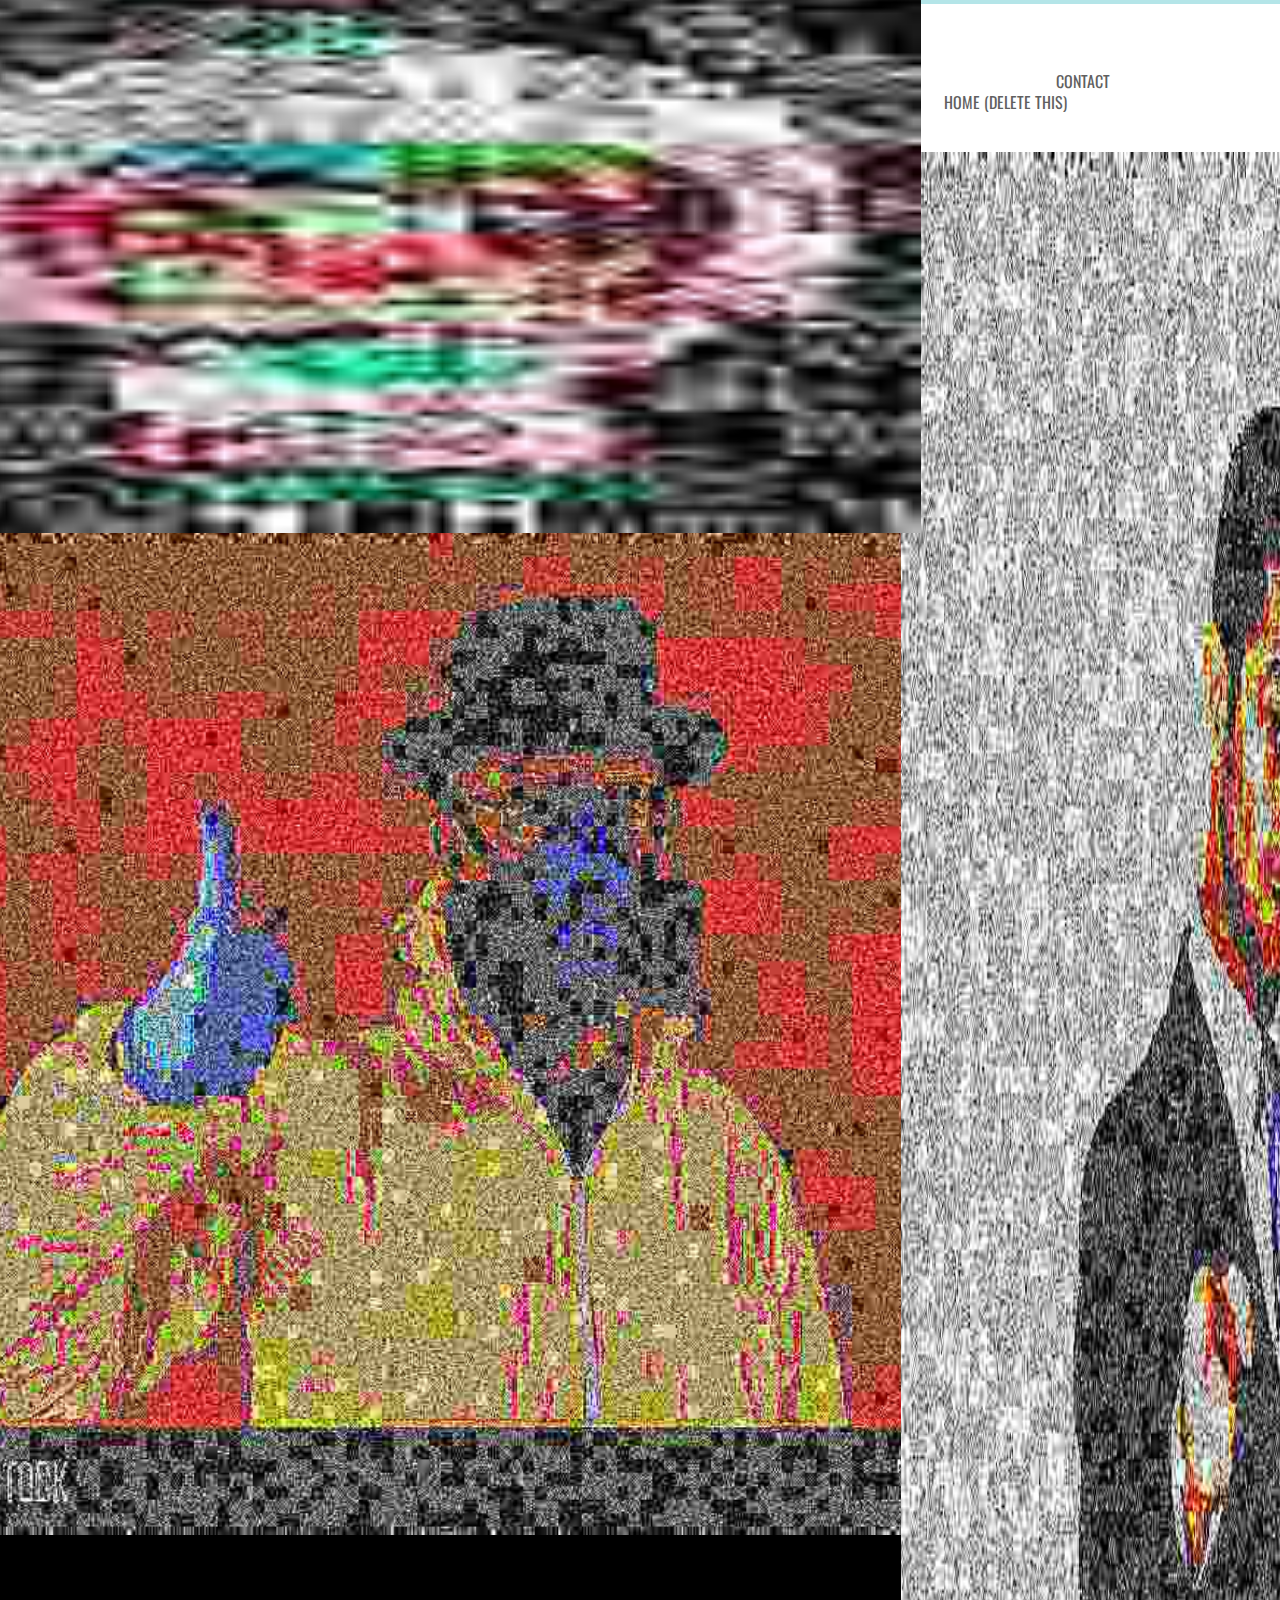
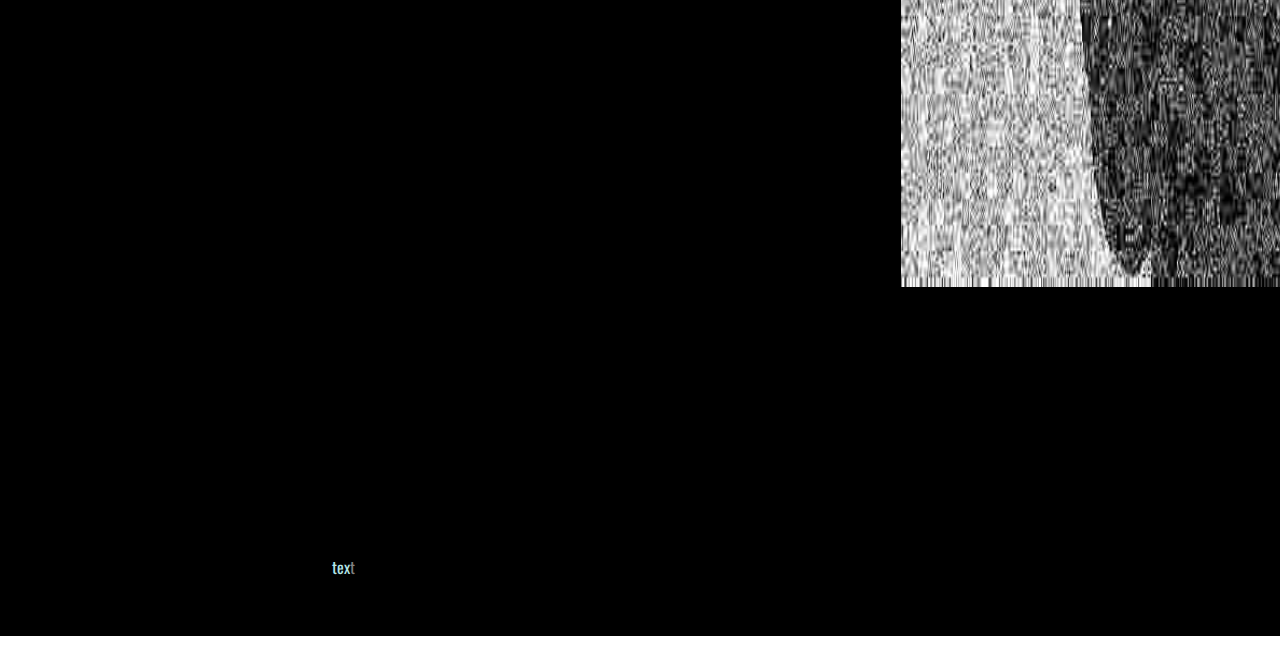
<file: help.html>
<!doctype html><html lang=""><head>
    <title>new application website!!! - help</title>
    <meta charset="UTF-8">
    <meta name="generator" content="Silex v2.2.12">

    
    

    <script type="text/javascript" src="js/jquery.js"></script>
    
    
    <script type="text/javascript" src="js/front-end.js"></script>
    <link rel="stylesheet" href="css/normalize.css">
    <link rel="stylesheet" href="css/front-end.css">

    

    

    






    
    































    
    
<link href="https://fonts.googleapis.com/css?family=Oswald" rel="stylesheet" class="silex-custom-font"><meta name="viewport" content="width=device-width, initial-scale=1"><script type="text/javascript" class="silex-script"></script><script src="js/script.js" type="text/javascript"></script><link href="css/styles.css" rel="stylesheet" type="text/css"><style>body { opacity: 0; transition: .25s opacity ease; }</style></head>

<body data-silex-type="container-element" class="body-initial all-style enable-mobile prevent-resizable prevent-selectable editable-style .my-class silex-runtime silex-published" style="" data-new-gr-c-s-loaded="8.872.0" data-current-page="page-help">
    
    
    



    



































    













    
    

    



    
    






























<section data-silex-type="container-element" class="container-element editable-style silex-id-1483130857943-13 section-element small-height website-min-width hide-on-mobile prevent-resizable">
        <div data-silex-type="container-element" class="editable-style silex-element-content website-width silex-id-1483130857943-12 container-element" style=""></div>
    </section><section data-silex-type="container-element" class="container-element editable-style silex-id-1483130355289-7 section-element website-min-width prevent-resizable" style="">
        
    <div data-silex-type="container-element" class="editable-style silex-element-content website-width silex-id-1483130355289-6 container-element" style="">
            
            

        <div data-silex-type="text-element" class="editable-style silex-id-1552772425150-3 text-element silex-component prevent-resizable hamburger-menu prevent-auto-z-index hide-on-desktop" style=""><div class="silex-element-content normal"><style>.hamburger-menu_1616869184738_369 {position: absolute; z-index: 20;}.silex-editor .hamburger-menu_1616869184738_369 nav {left: -9999px;}.hamburger-menu_1616869184738_369 nav ul {margin-top: 80px;}.hamburger-menu_1616869184738_369 nav {opacity: 0; position: absolute; background-color: #B4E5E8; transition: left 1s ease, height 0s ease 1s; left: -300px; width: 300px; height: 20px;}.hamburger-menu_1616869184738_369.open nav {opacity: 1; height: 100vh; left: 0; transition: left 1s ease, height 0s ease 0s;}.hamburger-menu_1616869184738_369 .nav-container {z-index: 10; position: absolute;}.hamburger-menu_1616869184738_369.open .nav-container {}.hamburger-menu_1616869184738_369 .hamburger-btn {z-index: 20; cursor: pointer; position: absolute;}.hamburger-menu_1616869184738_369 .hamburger-btn span {display: block; width: 30px; height: 5px; margin-bottom: 3px; position: relative; background-color: #000000; border: 1px solid #ffffff; border-radius: 3px; transition: border-color 0.1s ease-in,
      opacity 0.1s ease-in,
      transform 0.1s ease-in,
      background 0.1s ease-in;}.hamburger-menu_1616869184738_369.open .hamburger-btn span {border-color: rgba(255, 255, 255, 0);}.hamburger-menu_1616869184738_369 .hamburger-btn span:first-child {transform-origin: 4px -2px;}.hamburger-menu_1616869184738_369.open .hamburger-btn span:first-child {transform: rotate(45deg) translate(7px, -4px);}.hamburger-menu_1616869184738_369.open .hamburger-btn span:nth-last-child(2) {opacity: 0;}.hamburger-menu_1616869184738_369 .hamburger-btn span:nth-child(3) {transform-origin: -11px 4px;}.hamburger-menu_1616869184738_369.open .hamburger-btn span:nth-child(3) {transform: rotate(-45deg) translate(0, 12px);}</style>
<!-- inspired by https://codepen.io/erikterwan/pen/EVzeRP -->
<div class="hamburger-menu_1616869184738_369 closed">
    <div class="hamburger-btn ">
      <span></span>
      <span></span>
      <span></span>
    </div>
    <div class="nav-container">
      <div class="prevent-scale">
        <nav role="navigation" class="">
            <ul>
            
                <li><a href="./" class="">Home</a></li>
            
                <li><a href="contact.html" class="">Contact</a></li>
            
                <li><a href="https://www.silex.me/">Powered by Silex</a></li>
            
            </ul>
        </nav>
      </div>
  </div>
</div>
<script>
(function() {
  var isOpen = false;
  function close() {
    isOpen = false;
    $('.hamburger-menu_1616869184738_369').removeClass('open');
    $('.hamburger-menu_1616869184738_369').addClass('closed');
  }
  function open() {
    isOpen = true;
    $('.hamburger-menu_1616869184738_369').addClass('open');
    $('.hamburger-menu_1616869184738_369').removeClass('closed');
  }
  function toggle() {
    if(isOpen) close();
    else open();
  }
  var silexElement = $('.hamburger-menu_1616869184738_369').closest('.editable-style');
  function move(data) {
    var offset = silexElement.offset();
    $('.hamburger-menu_1616869184738_369 .nav-container').css({
      'transform': 'translate(' + (data.scrollLeft - (offset.left/data.scale)) + 'px, ' + (data.scrollTop - (offset.top/data.scale)) + 'px)'
    });
  }
  $('.hamburger-menu_1616869184738_369 .hamburger-btn').click(function() { toggle(); });
  $(document).on('silex.scroll silex.resize', function(e) {
    close();
    move(window.silex);
  });
  close();
})();
</script>
</div></div><div data-silex-type="container-element" class="editable-style container-element silex-id-1594114016137-2 hide-on-desktop" style=""></div><div data-silex-type="text-element" class="editable-style text-element silex-id-1436036521917-4 nav hide-on-mobile" style="">
                    <div class="silex-element-content normal">
                        <p><a href="contact.html" class="">CONTACT</a>
                    </p></div>
                </div><div data-silex-type="image-element" class="editable-style image-element silex-id-1616869676435-2 page-help paged-element paged-element-visible" style=""><img src="assets/help%203.jpg"></div><div data-silex-type="text-element" class="editable-style text-element silex-id-1436036522018-5 nav hide-on-mobile" style="">
                    <div class="silex-element-content normal"><p>
                        <a href="./" class="">HOME</a> (DELETE THIS)
                    </p></div>
                </div></div></section><section data-silex-type="container-element" class="container-element editable-style section-element silex-id-1483130400381-10 website-min-width prevent-resizable" style="">
        
    <div data-silex-type="container-element" class="editable-style silex-element-content website-width container-element silex-id-1483130400382-11" style="">
            
        </div></section><div data-silex-type="container-element" class="editable-style container-element silex-id-1616869563648-1 page-help paged-element paged-element-visible" style=""><div data-silex-type="image-element" class="editable-style image-element silex-id-1616869713839-3" style=""><img src="assets/help%202.jpg"></div><div data-silex-type="text-element" class="editable-style text-element silex-id-1616869800947-6" style=""><div class="silex-element-content normal"><a href="https://pastebin.com/JAQpGTKM">tex</a>t</div></div><div data-silex-type="image-element" class="editable-style image-element silex-id-1616869756721-5" style=""><img src="assets/help.jpg"></div></div></body></html>
</file>
<file: css/front-end.css>
/**
 * This file holds the styles of websites while editing
 */

body {
  min-height: 100vh;
  min-width: 98vw; /* remove approx size of vertical scroll bar */
}

/* prevent-auto-z-index is to let the components handle their z-index */
.section-element > .silex-element-content > *:not(.prevent-auto-z-index):not(.fixed) {
  /* put the elements of a section on top of sections bellow */
  z-index: 10;
}
.website-width {
  width: 960px;
}
.paged-element-hidden {
  display: none;
}
/* resize */
.editable-style.image-element img {
  border-radius: inherit; /* this is to follow the element's radius */
	width: 100%;
	height: 100%;
}
/*
 .image-element > .silex-element-content {
	overflow: hidden;
}
*/
.html-element .silex-element-content {
  /* enable HTML content to have style="min-height: inherit;" */
  /* removed because it makes components buggy, add it to silex if you need to
  position: absolute;
  min-height: inherit;
  width: 100%; /* needed by slideshow components and probably others */
  /*
  height: 100%; /* needed by slideshow kreview and probably others */
}
/* wysihtml text editor styles */
.wysiwyg-float-left {
  float: left;
  margin: 0 8px 8px 0;
}
.wysiwyg-float-right {
  float: right;
  margin: 0 0 8px 8px;
}
/* Remove dots surrounding links in Firefox
    because of normalize.css */
a:focus{ outline: none;}

body .editable-style[data-silex-href] {
  cursor: pointer;
}
body.enable-mobile .editable-style.hide-on-desktop {
  display: none;
}
/* only outside the editor */
/* needs to be more qualified than body.enable-mobile .editable-style:not(.prevent-mobile-style) */
body.silex-runtime.body-initial .fixed {
  position: absolute;
  z-index: 20;
}
/* Mobile styles */
@media (max-width:480px) {
  /* needs to be more qualified than body.enable-mobile .editable-style:not(.prevent-mobile-style) */
  body.silex-runtime.body-initial .fixed {
    /* on mobile (chrome, this is needed to be on top of other content) */
    position: relative;
  }

  /* hide horizontal scroll bar which appears because of residual values in css
  html {
    overflow-x: hidden;
  }
  */
  body {
    position: initial; /* used to be absolute but now only in editor (editable.css), when position is absolute the body has the size of its content */
  }
  /* mobile mode */
  body.enable-mobile .editable-style:not(.prevent-mobile-style),
  body.enable-mobile .background.background-initial {
    position: static;
    top: auto;
    left: auto;
    max-width: 100%;
    min-width: auto; /* this is to remove sections min-width, since section min-width is set to the witdh of its content in Element::setStyle() */
    margin-left: auto;
    margin-right: auto;
  }
  body.enable-mobile .editable-style.container-element {
    padding: 10px; /* leave space between a container and its content */
  }
  body.enable-mobile .editable-style.section-element {
    padding: 0;
  }
  body.enable-mobile .editable-style.section-element > .silex-element-content {
    padding: 10px 0; /* leave space between a container and its content */
  }
  body.enable-mobile.silex-resizing .editable-style:not(.prevent-mobile-style) {
    max-width: unset; /* while dragging let the user size the elements freely */
  }
  body.enable-mobile .image-element.editable-style:not(.prevent-mobile-style) {
    position: relative;
  }
  body.enable-mobile .editable-style.section-element {
    max-width: 100%; /* section bg should be 100% width because user do not need to grab the side and resize */
    padding: 0;
    margin: 0;
  }
  body.enable-mobile .container-element:not(.paged-element-hidden) {
    display: flex;
    align-items: center;
    justify-content: space-around;
    flex-wrap: wrap;
  }
  /* but still hide paged elements or desktop only elements */
  body.enable-mobile .editable-style.hide-on-mobile {
    display: none;
  }
  body.enable-mobile .editable-style.hide-on-desktop:not(.paged-element-hidden) {
    display: initial;
  }
  body.silex-runtime.enable-mobile .background.background-initial {
    max-width: 100%;
  }
}

/* only outside the editor */
/* needs to be more qualified than body.enable-mobile .editable-style:not(.prevent-mobile-style) */
body.silex-runtime.body-initial .fixed {
  position: absolute;
  z-index: 20;
}
/* Mobile styles */
@media (max-width:480px) {
  /* needs to be more qualified than body.enable-mobile .editable-style:not(.prevent-mobile-style) */
  body.silex-runtime.body-initial .fixed {
    /* on mobile (chrome, this is needed to be on top of other content) */
    position: relative;
  }
}

/**
 * prodotype components
 */
.silex-element-content-full-height .silex-element-content {
  height: 100%;
}
silex-template,
.prodotype-preview {
  display: none;
}
.prodotype-runtime,
.prodotype-runtime-strict {
  display: none;
}
.prodotype-published {
  display: none;
}
body.silex-editor .prodotype-preview {
  display: block;
}
body.silex-runtime .prodotype-runtime,
body.silex-runtime .prodotype-runtime-strict {
  display: block;
}
body.silex-published .prodotype-published {
  display: block;
}
body.silex-publish .prodotype-runtime-strict {
  display: none;
}
.prodotype-force-size {
  position: absolute;
  width: 100%;
  height: 100%;
}
.silex-component-button button {
  width: 100%;
}
/* full-width component*/
div.editable-style.full-width-section {
  min-height: 100px;
}

div.editable-style.full-width-section>.editable-style {
  position: static;
  min-width: 100%;
}

div.editable-style.full-width-section>.editable-style.silex-element-content {
  display: none;
}
</file>
<file: css/styles.css>
.my-class {background-color: blue;}
.body-initial {cursor: auto; background-color: rgba(255,255,255,1); position: static;}.silex-id-1483130857943-13 {background-color: rgba(180,229,232,1); min-width: 980px; position: static; margin-top: -1px;}.silex-id-1483130857943-12 {background-color: transparent; min-height: 5px; position: relative; margin-left: auto; margin-right: auto;}.silex-id-1483130355289-7 {position: static; margin-top: -1px;}.silex-id-1483130355289-6 {background-color: transparent; min-height: 197px; position: relative; margin-left: auto; margin-right: auto;}.silex-id-1552772425150-3 {width: 33px; background-color: transparent; top: 35px; left: 35px; min-height: 27px; position: absolute;}.silex-id-1436036524330-28 {width: 378px; top: 60px; left: 417px; min-height: 215px; position: absolute;}.silex-id-1436036522018-5 {width: 146px; top: 71px; left: 782px; min-height: 80px; position: absolute;}.silex-id-1436036521917-4 {width: 285px; top: 50px; left: 790px; min-height: 119px; position: absolute;}.silex-id-1483131519736-31 {position: static; margin-top: -1px; background-color: rgba(182,235,103,1);}.silex-id-1483131519736-30 {background-color: transparent; min-height: 229px; position: relative; margin-left: auto; margin-right: auto;}.silex-id-1436036524230-27 {width: 822px; top: 44px; left: -1px; min-height: 146px; position: absolute;}.silex-id-1483130397853-8 {position: static; margin-top: -1px; background-color: transparent;}.silex-id-1483130397854-9 {background-color: transparent; min-height: 525px; position: relative; margin-left: auto; margin-right: auto;}.silex-id-1436036523928-24 {width: 978px; top: 68px; left: -157px; min-height: 24px; position: absolute;}.silex-id-1436036523626-21 {width: 485px; top: 129px; left: 513px; min-height: 383px; position: absolute;}.silex-id-1483131239726-14 {position: static; margin-top: -1px;}.silex-id-1483131239727-15 {background-color: rgba(182,235,103,1); min-height: 525px; position: relative; margin-left: auto; margin-right: auto;}.silex-id-1483131239727-17 {width: 978px; top: 22px; left: 1px; min-height: 26px; position: absolute;}.silex-id-1483131239727-18 {width: 415px; top: 72px; left: 666px; min-height: 348px; position: absolute;}.silex-id-1483131242514-19 {position: static; margin-top: -1px;}.silex-id-1483131242514-20 {background-color: transparent; min-height: 525px; position: relative; margin-left: auto; margin-right: auto;}.silex-id-1483131242515-22 {width: 978px; top: 22px; left: 1px; min-height: 26px; position: absolute;}.silex-id-1483131242515-23 {width: 415px; top: 130px; left: 513px; min-height: 369px; position: absolute;}.silex-id-1483131410736-25 {position: static; margin-top: -1px;}.silex-id-1483131410737-26 {background-color: transparent; min-height: 525px; position: relative; margin-left: auto; margin-right: auto;}.silex-id-1436036521716-2 {width: 457px; top: 59px; left: 522px; min-height: 393px; position: absolute;}.silex-id-1538155859204-2 {width: 463px; height: 407px; background-color: transparent; top: 56px; left: 0px; position: absolute;}.silex-id-1483130400381-10 {min-width: 980px; position: static; margin-top: -1px;}.silex-id-1483130400382-11 {background-color: transparent; min-height: 113px; position: relative; margin-left: auto; margin-right: auto;}.silex-id-1594114016137-2 {width: 100px; min-height: 100px; background-color: rgb(255, 255, 255); position: absolute; top: 158px; left: 184px;}.silex-id-1616762791400-0 {width: 336px; height: 242px; position: absolute; top: -44px; left: -76px;}.silex-id-1616763177508-1 {width: 280px; height: 433px; position: absolute; top: 92px; left: 120px;}.silex-id-1616763489892-2 {width: 800px; height: 531px; position: absolute; top: -1px; left: -143px;}.silex-id-1616869563648-1 {width: 4028px; min-height: 1718px; background-color: rgba(0,0,0,1); position: absolute; top: 518px; left: -134px;}.silex-id-1616869676435-2 {width: 1075px; height: 567px; position: absolute; top: -37px; left: -304px;}.silex-id-1616869713839-3 {width: 1175px; height: 1005px; position: absolute; top: 12px; left: 46px;}.silex-id-1616869756721-5 {width: 862px; height: 1735px; position: absolute; top: -366px; left: 1035px;}.silex-id-1616869800947-6 {width: 100px; min-height: 100px; position: absolute; top: 1637px; left: 466px;}.silex-id-1616870264072-9 {width: 513px; height: 533px; position: absolute; top: 55px; left: -27px;}.silex-id-1616870280276-10 {width: 161px; min-height: 163px; position: absolute; top: 48px; left: 305px;}.silex-id-1616870299646-11 {width: 161px; min-height: 163px; position: absolute; top: 455px; left: 276px;}.silex-id-1617206571819-0 {width: 100px; min-height: 100px; position: absolute; top: 1052px; left: 1201px;}.silex-id-1617206576847-1 {width: 100px; min-height: 100px; position: absolute; top: 1062px; left: 454px;}.silex-id-1617206598632-2 {width: 267px; min-height: 65px; position: absolute; top: 1224px; left: 487px;}.silex-id-1617206624187-3 {width: 100px; min-height: 100px; position: absolute; top: 676px; left: 2018px;}.silex-id-1617206696823-4 {width: 100px; min-height: 100px; position: absolute; top: 1304px; left: 566px;}.silex-id-1617206718773-5 {width: 100px; min-height: 100px; position: absolute; top: 472px; left: 1267px;}.silex-id-1617206744900-6 {width: 100px; min-height: 100px; position: absolute; top: 1467px; left: 167px;}.silex-id-1617206820081-7 {width: 100px; min-height: 100px; position: absolute; top: 294px; left: 110px;}.silex-id-1617206837633-8 {width: 100px; min-height: 100px; position: absolute; top: 1052px; left: 1194px;}.silex-id-1617206849356-9 {width: 100px; min-height: 100px; position: absolute; top: 366px; left: 1997px;}.silex-id-1617206867683-10 {width: 100px; min-height: 100px; position: absolute; top: 153px; left: 298px;}.silex-id-1617206885911-11 {width: 100px; min-height: 100px; position: absolute; top: 1189px; left: 2163px;}@media only screen and (max-width: 480px) {.silex-id-1483130355289-7 {top: 20px; left: 0px;}.silex-id-1483130355289-6 {min-height: 364px; display: flex; flex-direction: row;}.silex-id-1552772425150-3 {min-height: 27px; width: 33px; position: static;}.silex-id-1436036524330-28 {min-height: 196px; top: 0px; left: 0px; width: 381px;}.silex-id-1483131519736-31 {top: 401px; left: 0px;}.silex-id-1483131519736-30 {min-height: 415px;}.silex-id-1436036524230-27 {top: 44px; left: -1px; width: 440px; min-height: 325px;}.silex-id-1483130397853-8 {top: 730px; left: 0px;}.silex-id-1483130397854-9 {min-height: 445.433349609375px;}.silex-id-1483131239726-14 {top: 1470px; left: 0px;}.silex-id-1483131239727-15 {min-height: 735px;}.silex-id-1483131242514-19 {top: 2205px; left: 0px;}.silex-id-1483131242514-20 {min-height: 456.433349609375px;}.silex-id-1483131242515-23 {top: 384px; left: 15px; width: 415px; min-height: 314px;}.silex-id-1483131410736-25 {top: 401px; left: 0px;}.silex-id-1483131410737-26 {top: 0px; left: 12px; width: 445px; min-height: 791px;}.silex-id-1538155859204-2 {height: 407px; top: 0px; left: 0px; width: 460px;}.silex-id-1483130400381-10 {top: 3487px; left: 0px;}.silex-id-1483130400382-11 {min-height: 213px;}.silex-id-1594114016137-2 {min-height: 20px; width: 328px; display: flex; justify-content: left; position: static; align-items: center; flex-direction: column;}}
.website-width {width: 980px;}@media (min-width: 481px) {.silex-editor {min-width: 1180px;}}
h1 {color: #B4E5E8; line-height: 0.5;}.text-element > .silex-element-content {font-family: 'Oswald', sans-serif; font-weight: normal; color: #808080;}p {color: #606060;}a {color: #B4E5E8; text-decoration: none;}[data-silex-href] {color: #B4E5E8; text-decoration: none;}@media only screen and (max-width: 480px) {h1 {line-height: 1;}.text-element > .silex-element-content {font-size: 22px;}}
.nav.text-element > .silex-element-content {text-align: center;}.nav a {color: #606060; text-decoration: none;}.nav [data-silex-href] {color: #606060; text-decoration: none;}.nav .page-link-active {color: #B4E5E8;}
@media only screen and (max-width: 480px) {.hamburger-menu.text-element > .silex-element-content {line-height: 2;}.hamburger-menu a {color: #606060;}.hamburger-menu [data-silex-href] {color: #606060;}.hamburger-menu ul li {list-style-type: none; font-size: 1.5em;}.hamburger-menu .page-link-active {color: #B4E5E8;}}
.style-centered.text-element > .silex-element-content {text-align: center;}body.silex-runtime {opacity: 1;}
</file>
